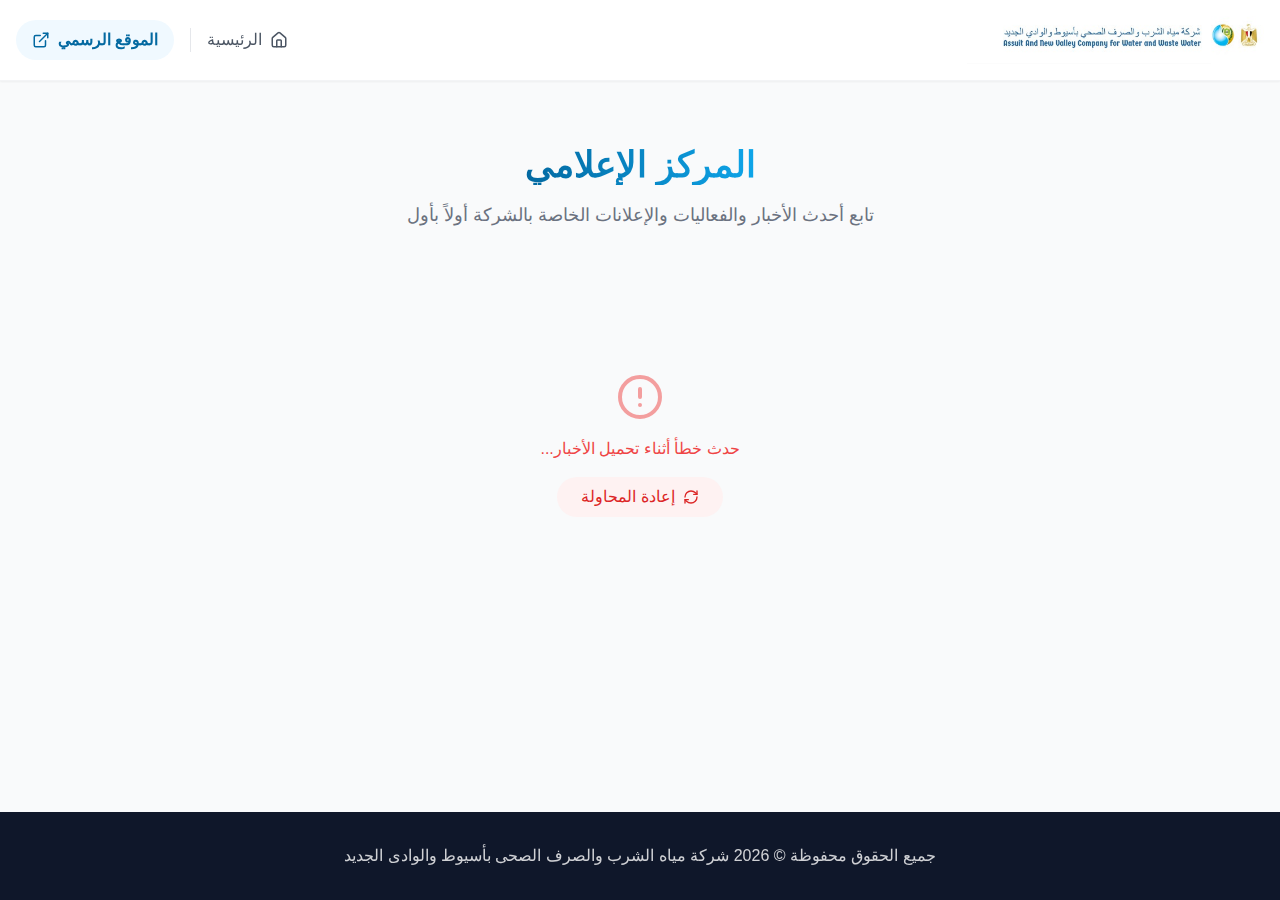
<file: index.html>
<!DOCTYPE html><!--kmm6Q4XlqlD0olD7gLVnf--><html lang="ar" dir="rtl"><head><meta charSet="utf-8"/><meta name="viewport" content="width=device-width, initial-scale=1"/><link rel="preload" href="/_next/static/media/logo.79b9d45f.png" as="image"/><link rel="stylesheet" href="/_next/static/chunks/17a4105b8e86d400.css" data-precedence="next"/><link rel="preload" as="script" fetchPriority="low" href="/_next/static/chunks/cbd55ab9639e1e66.js"/><script src="/_next/static/chunks/aa0a7c5c022cbeb9.js" async=""></script><script src="/_next/static/chunks/cc759f7c2413b7ff.js" async=""></script><script src="/_next/static/chunks/24de5c848020e663.js" async=""></script><script src="/_next/static/chunks/turbopack-ccbaec5a47a81854.js" async=""></script><script src="/_next/static/chunks/796e69ae18b2784c.js" async=""></script><script src="/_next/static/chunks/ff1a16fafef87110.js" async=""></script><script src="/_next/static/chunks/7340adf74ff47ec0.js" async=""></script><script src="/_next/static/chunks/4729d7a1504c860c.js" async=""></script><script src="/_next/static/chunks/f62d95f0008e31f1.js" async=""></script><link rel="preload" href="https://fonts.googleapis.com/css2?family=Cairo:wght@400;600;700&amp;display=swap" as="style"/><link rel="preconnect" href="https://fonts.googleapis.com"/><link rel="preconnect" href="https://fonts.gstatic.com" crossorigin="anonymous"/><title>آخر الأخبار | شركة مياه الشرب والصرف الصحى بأسيوط</title><meta name="description" content="تابع آخر أخبار وفعاليات شركة مياه الشرب والصرف الصحى بأسيوط والوادى الجديد"/><meta property="og:title" content="شركة مياه الشرب والصرف الصحى بأسيوط"/><meta property="og:description" content="تابع آخر أخبار وفعاليات شركة مياه الشرب والصرف الصحى بأسيوط والوادى الجديد"/><meta property="og:site_name" content="شركة مياه الشرب والصرف الصحى بأسيوط"/><meta property="og:locale" content="ar_EG"/><meta property="og:image" content="https://ascww.org/logo.png"/><meta property="og:type" content="website"/><meta name="twitter:card" content="summary_large_image"/><meta name="twitter:title" content="شركة مياه الشرب والصرف الصحى بأسيوط"/><meta name="twitter:description" content="تابع آخر أخبار وفعاليات شركة مياه الشرب والصرف الصحى بأسيوط والوادى الجديد"/><meta name="twitter:image" content="https://ascww.org/logo.png"/><link rel="icon" href="/icon.png?icon.8bc1d1bd.png" sizes="256x210" type="image/png"/><link href="https://fonts.googleapis.com/css2?family=Cairo:wght@400;600;700&amp;display=swap" rel="stylesheet"/><script src="/_next/static/chunks/a6dad97d9634a72d.js" noModule=""></script></head><body><div hidden=""><!--$--><!--/$--></div><div class="flex flex-col min-h-screen bg-gray-50 text-gray-900 font-sans"><header class="bg-white/90 backdrop-blur-md shadow-sm sticky top-0 z-50 border-b border-gray-100"><div class="container mx-auto px-4 h-20 flex items-center justify-between"><a class="flex items-center gap-3 group" href="/"><img src="/_next/static/media/logo.79b9d45f.png" alt="شركة مياه الشرب والصرف الصحى بأسيوط" class="h-12 w-auto object-contain transition-transform group-hover:scale-105"/></a><div class="flex items-center gap-4"><a class="hidden md:flex items-center gap-2 text-gray-600 hover:text-primary-600 font-medium transition-colors" href="/"><svg xmlns="http://www.w3.org/2000/svg" width="18" height="18" viewBox="0 0 24 24" fill="none" stroke="currentColor" stroke-width="2" stroke-linecap="round" stroke-linejoin="round" class="lucide lucide-house" aria-hidden="true"><path d="M15 21v-8a1 1 0 0 0-1-1h-4a1 1 0 0 0-1 1v8"></path><path d="M3 10a2 2 0 0 1 .709-1.528l7-6a2 2 0 0 1 2.582 0l7 6A2 2 0 0 1 21 10v9a2 2 0 0 1-2 2H5a2 2 0 0 1-2-2z"></path></svg><span>الرئيسية</span></a><div class="h-6 w-px bg-gray-200 hidden md:block"></div><a href="https://ascww.org/" target="_blank" rel="noopener noreferrer" class="flex items-center gap-2 text-primary-700 hover:text-primary-800 font-bold transition-colors bg-primary-50 px-4 py-2 rounded-full hover:bg-primary-100"><span>الموقع الرسمي</span><svg xmlns="http://www.w3.org/2000/svg" width="18" height="18" viewBox="0 0 24 24" fill="none" stroke="currentColor" stroke-width="2" stroke-linecap="round" stroke-linejoin="round" class="lucide lucide-external-link" aria-hidden="true"><path d="M15 3h6v6"></path><path d="M10 14 21 3"></path><path d="M18 13v6a2 2 0 0 1-2 2H5a2 2 0 0 1-2-2V8a2 2 0 0 1 2-2h6"></path></svg></a></div></div></header><main class="flex-grow container mx-auto px-4 py-8"><div class="space-y-8"><div class="flex flex-col items-center justify-center text-center space-y-4 py-8"><h1 class="text-4xl font-bold text-gray-900 bg-clip-text text-transparent bg-gradient-to-r from-primary-700 to-primary-500">المركز الإعلامي</h1><p class="text-gray-500 max-w-2xl text-lg">تابع أحدث الأخبار والفعاليات والإعلانات الخاصة بالشركة أولاً بأول</p></div><div class="max-w-7xl mx-auto"><div class="grid grid-cols-1 md:grid-cols-2 lg:grid-cols-3 gap-8"></div></div></div><!--$--><!--/$--></main><footer class="bg-slate-900 text-white py-8 mt-auto"><div class="container mx-auto px-4 text-center"><p class="opacity-80">جميع الحقوق محفوظة © <!-- -->2026<!-- --> شركة مياه الشرب والصرف الصحى بأسيوط والوادى الجديد</p></div></footer></div><script src="/_next/static/chunks/cbd55ab9639e1e66.js" id="_R_" async=""></script><script>(self.__next_f=self.__next_f||[]).push([0])</script><script>self.__next_f.push([1,"1:\"$Sreact.fragment\"\n2:I[22016,[\"/_next/static/chunks/796e69ae18b2784c.js\"],\"\"]\n3:I[39756,[\"/_next/static/chunks/ff1a16fafef87110.js\",\"/_next/static/chunks/7340adf74ff47ec0.js\"],\"default\"]\n4:I[37457,[\"/_next/static/chunks/ff1a16fafef87110.js\",\"/_next/static/chunks/7340adf74ff47ec0.js\"],\"default\"]\n8:I[68027,[],\"default\"]\n:HL[\"/_next/static/chunks/17a4105b8e86d400.css\",\"style\"]\n:HL[\"https://fonts.googleapis.com/css2?family=Cairo:wght@400;600;700\u0026display=swap\",\"style\"]\n:HL[\"/_next/static/media/logo.79b9d45f.png\",\"image\"]\n"])</script><script>self.__next_f.push([1,"0:{\"P\":null,\"b\":\"kmm6Q4XlqlD0olD7gLVnf\",\"c\":[\"\",\"\"],\"q\":\"\",\"i\":false,\"f\":[[[\"\",{\"children\":[\"__PAGE__\",{}]},\"$undefined\",\"$undefined\",true],[[\"$\",\"$1\",\"c\",{\"children\":[[[\"$\",\"link\",\"0\",{\"rel\":\"stylesheet\",\"href\":\"/_next/static/chunks/17a4105b8e86d400.css\",\"precedence\":\"next\",\"crossOrigin\":\"$undefined\",\"nonce\":\"$undefined\"}],[\"$\",\"script\",\"script-0\",{\"src\":\"/_next/static/chunks/796e69ae18b2784c.js\",\"async\":true,\"nonce\":\"$undefined\"}]],[\"$\",\"html\",null,{\"lang\":\"ar\",\"dir\":\"rtl\",\"children\":[[\"$\",\"head\",null,{\"children\":[[\"$\",\"link\",null,{\"rel\":\"preconnect\",\"href\":\"https://fonts.googleapis.com\"}],[\"$\",\"link\",null,{\"rel\":\"preconnect\",\"href\":\"https://fonts.gstatic.com\",\"crossOrigin\":\"anonymous\"}],[\"$\",\"link\",null,{\"href\":\"https://fonts.googleapis.com/css2?family=Cairo:wght@400;600;700\u0026display=swap\",\"rel\":\"stylesheet\"}]]}],[\"$\",\"body\",null,{\"children\":[\"$\",\"div\",null,{\"className\":\"flex flex-col min-h-screen bg-gray-50 text-gray-900 font-sans\",\"children\":[[\"$\",\"header\",null,{\"className\":\"bg-white/90 backdrop-blur-md shadow-sm sticky top-0 z-50 border-b border-gray-100\",\"children\":[\"$\",\"div\",null,{\"className\":\"container mx-auto px-4 h-20 flex items-center justify-between\",\"children\":[[\"$\",\"$L2\",null,{\"href\":\"/\",\"className\":\"flex items-center gap-3 group\",\"children\":[\"$\",\"img\",null,{\"src\":\"/_next/static/media/logo.79b9d45f.png\",\"alt\":\"شركة مياه الشرب والصرف الصحى بأسيوط\",\"className\":\"h-12 w-auto object-contain transition-transform group-hover:scale-105\"}]}],[\"$\",\"div\",null,{\"className\":\"flex items-center gap-4\",\"children\":[[\"$\",\"$L2\",null,{\"href\":\"/\",\"className\":\"hidden md:flex items-center gap-2 text-gray-600 hover:text-primary-600 font-medium transition-colors\",\"children\":[[\"$\",\"svg\",null,{\"ref\":\"$undefined\",\"xmlns\":\"http://www.w3.org/2000/svg\",\"width\":18,\"height\":18,\"viewBox\":\"0 0 24 24\",\"fill\":\"none\",\"stroke\":\"currentColor\",\"strokeWidth\":2,\"strokeLinecap\":\"round\",\"strokeLinejoin\":\"round\",\"className\":\"lucide lucide-house\",\"aria-hidden\":\"true\",\"children\":[[\"$\",\"path\",\"5wwlr5\",{\"d\":\"M15 21v-8a1 1 0 0 0-1-1h-4a1 1 0 0 0-1 1v8\"}],[\"$\",\"path\",\"r6nss1\",{\"d\":\"M3 10a2 2 0 0 1 .709-1.528l7-6a2 2 0 0 1 2.582 0l7 6A2 2 0 0 1 21 10v9a2 2 0 0 1-2 2H5a2 2 0 0 1-2-2z\"}],\"$undefined\"]}],[\"$\",\"span\",null,{\"children\":\"الرئيسية\"}]]}],[\"$\",\"div\",null,{\"className\":\"h-6 w-px bg-gray-200 hidden md:block\"}],[\"$\",\"a\",null,{\"href\":\"https://ascww.org/\",\"target\":\"_blank\",\"rel\":\"noopener noreferrer\",\"className\":\"flex items-center gap-2 text-primary-700 hover:text-primary-800 font-bold transition-colors bg-primary-50 px-4 py-2 rounded-full hover:bg-primary-100\",\"children\":[[\"$\",\"span\",null,{\"children\":\"الموقع الرسمي\"}],[\"$\",\"svg\",null,{\"ref\":\"$undefined\",\"xmlns\":\"http://www.w3.org/2000/svg\",\"width\":18,\"height\":18,\"viewBox\":\"0 0 24 24\",\"fill\":\"none\",\"stroke\":\"currentColor\",\"strokeWidth\":2,\"strokeLinecap\":\"round\",\"strokeLinejoin\":\"round\",\"className\":\"lucide lucide-external-link\",\"aria-hidden\":\"true\",\"children\":[[\"$\",\"path\",\"1q9fwt\",{\"d\":\"M15 3h6v6\"}],[\"$\",\"path\",\"gplh6r\",{\"d\":\"M10 14 21 3\"}],[\"$\",\"path\",\"a6xqqp\",{\"d\":\"M18 13v6a2 2 0 0 1-2 2H5a2 2 0 0 1-2-2V8a2 2 0 0 1 2-2h6\"}],\"$undefined\"]}]]}]]}]]}]}],[\"$\",\"main\",null,{\"className\":\"flex-grow container mx-auto px-4 py-8\",\"children\":[\"$\",\"$L3\",null,{\"parallelRouterKey\":\"children\",\"error\":\"$undefined\",\"errorStyles\":\"$undefined\",\"errorScripts\":\"$undefined\",\"template\":[\"$\",\"$L4\",null,{}],\"templateStyles\":\"$undefined\",\"templateScripts\":\"$undefined\",\"notFound\":[[[\"$\",\"title\",null,{\"children\":\"404: This page could not be found.\"}],[\"$\",\"div\",null,{\"style\":{\"fontFamily\":\"system-ui,\\\"Segoe UI\\\",Roboto,Helvetica,Arial,sans-serif,\\\"Apple Color Emoji\\\",\\\"Segoe UI Emoji\\\"\",\"height\":\"100vh\",\"textAlign\":\"center\",\"display\":\"flex\",\"flexDirection\":\"column\",\"alignItems\":\"center\",\"justifyContent\":\"center\"},\"children\":[\"$\",\"div\",null,{\"children\":[[\"$\",\"style\",null,{\"dangerouslySetInnerHTML\":{\"__html\":\"body{color:#000;background:#fff;margin:0}.next-error-h1{border-right:1px solid rgba(0,0,0,.3)}@media (prefers-color-scheme:dark){body{color:#fff;background:#000}.next-error-h1{border-right:1px solid rgba(255,255,255,.3)}}\"}}],[\"$\",\"h1\",null,{\"className\":\"next-error-h1\",\"style\":{\"display\":\"inline-block\",\"margin\":\"0 20px 0 0\",\"padding\":\"0 23px 0 0\",\"fontSize\":24,\"fontWeight\":500,\"verticalAlign\":\"top\",\"lineHeight\":\"49px\"},\"children\":404}],[\"$\",\"div\",null,{\"style\":{\"display\":\"inline-block\"},\"children\":[\"$\",\"h2\",null,{\"style\":{\"fontSize\":14,\"fontWeight\":400,\"lineHeight\":\"49px\",\"margin\":0},\"children\":\"This page could not be found.\"}]}]]}]}]],[]],\"forbidden\":\"$undefined\",\"unauthorized\":\"$undefined\"}]}],\"$L5\"]}]}]]}]]}],{\"children\":[\"$L6\",{},null,false,false]},null,false,false],\"$L7\",false]],\"m\":\"$undefined\",\"G\":[\"$8\",[]],\"S\":true}\n"])</script><script>self.__next_f.push([1,"9:I[22927,[\"/_next/static/chunks/796e69ae18b2784c.js\",\"/_next/static/chunks/4729d7a1504c860c.js\",\"/_next/static/chunks/f62d95f0008e31f1.js\"],\"NewsList\"]\na:I[97367,[\"/_next/static/chunks/ff1a16fafef87110.js\",\"/_next/static/chunks/7340adf74ff47ec0.js\"],\"OutletBoundary\"]\nb:\"$Sreact.suspense\"\nd:I[97367,[\"/_next/static/chunks/ff1a16fafef87110.js\",\"/_next/static/chunks/7340adf74ff47ec0.js\"],\"ViewportBoundary\"]\nf:I[97367,[\"/_next/static/chunks/ff1a16fafef87110.js\",\"/_next/static/chunks/7340adf74ff47ec0.js\"],\"MetadataBoundary\"]\n5:[\"$\",\"footer\",null,{\"className\":\"bg-slate-900 text-white py-8 mt-auto\",\"children\":[\"$\",\"div\",null,{\"className\":\"container mx-auto px-4 text-center\",\"children\":[\"$\",\"p\",null,{\"className\":\"opacity-80\",\"children\":[\"جميع الحقوق محفوظة © \",2026,\" شركة مياه الشرب والصرف الصحى بأسيوط والوادى الجديد\"]}]}]}]\n6:[\"$\",\"$1\",\"c\",{\"children\":[[\"$\",\"div\",null,{\"className\":\"space-y-8\",\"children\":[[\"$\",\"div\",null,{\"className\":\"flex flex-col items-center justify-center text-center space-y-4 py-8\",\"children\":[[\"$\",\"h1\",null,{\"className\":\"text-4xl font-bold text-gray-900 bg-clip-text text-transparent bg-gradient-to-r from-primary-700 to-primary-500\",\"children\":\"المركز الإعلامي\"}],[\"$\",\"p\",null,{\"className\":\"text-gray-500 max-w-2xl text-lg\",\"children\":\"تابع أحدث الأخبار والفعاليات والإعلانات الخاصة بالشركة أولاً بأول\"}]]}],[\"$\",\"$L9\",null,{}]]}],[[\"$\",\"script\",\"script-0\",{\"src\":\"/_next/static/chunks/4729d7a1504c860c.js\",\"async\":true,\"nonce\":\"$undefined\"}],[\"$\",\"script\",\"script-1\",{\"src\":\"/_next/static/chunks/f62d95f0008e31f1.js\",\"async\":true,\"nonce\":\"$undefined\"}]],[\"$\",\"$La\",null,{\"children\":[\"$\",\"$b\",null,{\"name\":\"Next.MetadataOutlet\",\"children\":\"$@c\"}]}]]}]\n7:[\"$\",\"$1\",\"h\",{\"children\":[null,[\"$\",\"$Ld\",null,{\"children\":\"$Le\"}],[\"$\",\"div\",null,{\"hidden\":true,\"children\":[\"$\",\"$Lf\",null,{\"children\":[\"$\",\"$b\",null,{\"name\":\"Next.Metadata\",\"children\":\"$L10\"}]}]}],null]}]\n"])</script><script>self.__next_f.push([1,"e:[[\"$\",\"meta\",\"0\",{\"charSet\":\"utf-8\"}],[\"$\",\"meta\",\"1\",{\"name\":\"viewport\",\"content\":\"width=device-width, initial-scale=1\"}]]\n"])</script><script>self.__next_f.push([1,"11:I[27201,[\"/_next/static/chunks/ff1a16fafef87110.js\",\"/_next/static/chunks/7340adf74ff47ec0.js\"],\"IconMark\"]\nc:null\n10:[[\"$\",\"title\",\"0\",{\"children\":\"آخر الأخبار | شركة مياه الشرب والصرف الصحى بأسيوط\"}],[\"$\",\"meta\",\"1\",{\"name\":\"description\",\"content\":\"تابع آخر أخبار وفعاليات شركة مياه الشرب والصرف الصحى بأسيوط والوادى الجديد\"}],[\"$\",\"meta\",\"2\",{\"property\":\"og:title\",\"content\":\"شركة مياه الشرب والصرف الصحى بأسيوط\"}],[\"$\",\"meta\",\"3\",{\"property\":\"og:description\",\"content\":\"تابع آخر أخبار وفعاليات شركة مياه الشرب والصرف الصحى بأسيوط والوادى الجديد\"}],[\"$\",\"meta\",\"4\",{\"property\":\"og:site_name\",\"content\":\"شركة مياه الشرب والصرف الصحى بأسيوط\"}],[\"$\",\"meta\",\"5\",{\"property\":\"og:locale\",\"content\":\"ar_EG\"}],[\"$\",\"meta\",\"6\",{\"property\":\"og:image\",\"content\":\"https://ascww.org/logo.png\"}],[\"$\",\"meta\",\"7\",{\"property\":\"og:type\",\"content\":\"website\"}],[\"$\",\"meta\",\"8\",{\"name\":\"twitter:card\",\"content\":\"summary_large_image\"}],[\"$\",\"meta\",\"9\",{\"name\":\"twitter:title\",\"content\":\"شركة مياه الشرب والصرف الصحى بأسيوط\"}],[\"$\",\"meta\",\"10\",{\"name\":\"twitter:description\",\"content\":\"تابع آخر أخبار وفعاليات شركة مياه الشرب والصرف الصحى بأسيوط والوادى الجديد\"}],[\"$\",\"meta\",\"11\",{\"name\":\"twitter:image\",\"content\":\"https://ascww.org/logo.png\"}],[\"$\",\"link\",\"12\",{\"rel\":\"icon\",\"href\":\"/icon.png?icon.8bc1d1bd.png\",\"sizes\":\"256x210\",\"type\":\"image/png\"}],[\"$\",\"$L11\",\"13\",{}]]\n"])</script></body></html>
</file>
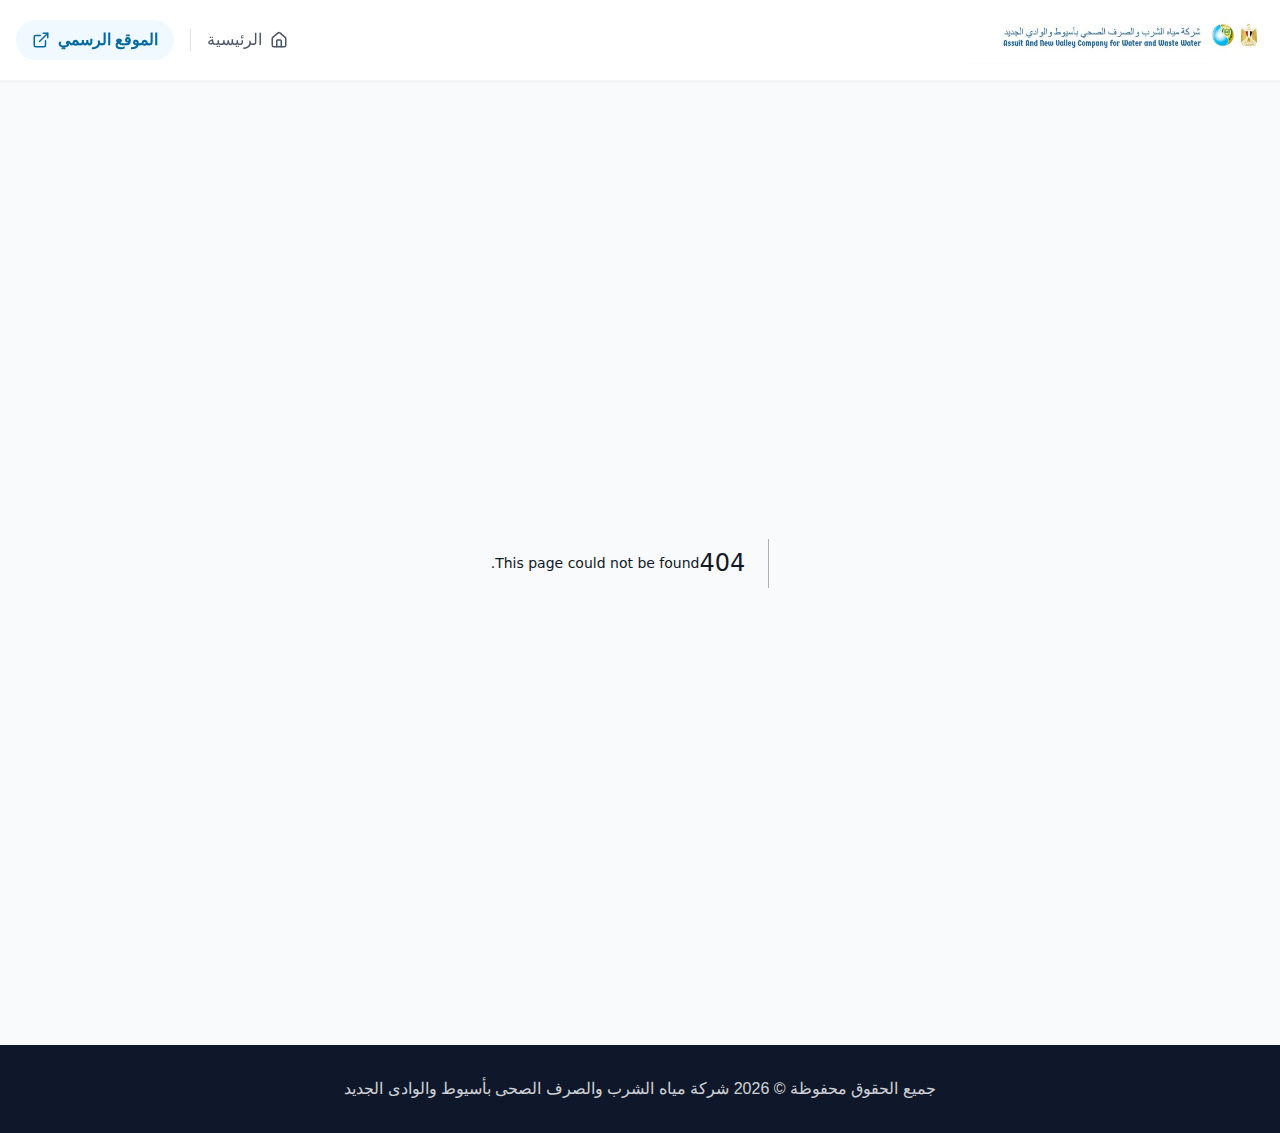
<file: 404/index.html>
<!DOCTYPE html><!--kmm6Q4XlqlD0olD7gLVnf--><html lang="ar" dir="rtl"><head><meta charSet="utf-8"/><meta name="viewport" content="width=device-width, initial-scale=1"/><link rel="preload" href="/_next/static/media/logo.79b9d45f.png" as="image"/><link rel="stylesheet" href="/_next/static/chunks/17a4105b8e86d400.css" data-precedence="next"/><link rel="preload" as="script" fetchPriority="low" href="/_next/static/chunks/cbd55ab9639e1e66.js"/><script src="/_next/static/chunks/aa0a7c5c022cbeb9.js" async=""></script><script src="/_next/static/chunks/cc759f7c2413b7ff.js" async=""></script><script src="/_next/static/chunks/24de5c848020e663.js" async=""></script><script src="/_next/static/chunks/turbopack-ccbaec5a47a81854.js" async=""></script><script src="/_next/static/chunks/796e69ae18b2784c.js" async=""></script><script src="/_next/static/chunks/ff1a16fafef87110.js" async=""></script><script src="/_next/static/chunks/7340adf74ff47ec0.js" async=""></script><link rel="preload" href="https://fonts.googleapis.com/css2?family=Cairo:wght@400;600;700&amp;display=swap" as="style"/><link rel="preconnect" href="https://fonts.googleapis.com"/><link rel="preconnect" href="https://fonts.gstatic.com" crossorigin="anonymous"/><title>404: This page could not be found.</title><meta name="robots" content="noindex"/><title>شركة مياه الشرب والصرف الصحى بأسيوط</title><meta name="description" content="تابع آخر أخبار وفعاليات شركة مياه الشرب والصرف الصحى بأسيوط والوادى الجديد"/><meta property="og:title" content="شركة مياه الشرب والصرف الصحى بأسيوط"/><meta property="og:description" content="تابع آخر أخبار وفعاليات شركة مياه الشرب والصرف الصحى بأسيوط والوادى الجديد"/><meta property="og:site_name" content="شركة مياه الشرب والصرف الصحى بأسيوط"/><meta property="og:locale" content="ar_EG"/><meta property="og:image" content="https://ascww.org/logo.png"/><meta property="og:type" content="website"/><meta name="twitter:card" content="summary_large_image"/><meta name="twitter:title" content="شركة مياه الشرب والصرف الصحى بأسيوط"/><meta name="twitter:description" content="تابع آخر أخبار وفعاليات شركة مياه الشرب والصرف الصحى بأسيوط والوادى الجديد"/><meta name="twitter:image" content="https://ascww.org/logo.png"/><link rel="icon" href="/icon.png?icon.8bc1d1bd.png" sizes="256x210" type="image/png"/><link href="https://fonts.googleapis.com/css2?family=Cairo:wght@400;600;700&amp;display=swap" rel="stylesheet"/><script src="/_next/static/chunks/a6dad97d9634a72d.js" noModule=""></script></head><body><div hidden=""><!--$--><!--/$--></div><div class="flex flex-col min-h-screen bg-gray-50 text-gray-900 font-sans"><header class="bg-white/90 backdrop-blur-md shadow-sm sticky top-0 z-50 border-b border-gray-100"><div class="container mx-auto px-4 h-20 flex items-center justify-between"><a class="flex items-center gap-3 group" href="/"><img src="/_next/static/media/logo.79b9d45f.png" alt="شركة مياه الشرب والصرف الصحى بأسيوط" class="h-12 w-auto object-contain transition-transform group-hover:scale-105"/></a><div class="flex items-center gap-4"><a class="hidden md:flex items-center gap-2 text-gray-600 hover:text-primary-600 font-medium transition-colors" href="/"><svg xmlns="http://www.w3.org/2000/svg" width="18" height="18" viewBox="0 0 24 24" fill="none" stroke="currentColor" stroke-width="2" stroke-linecap="round" stroke-linejoin="round" class="lucide lucide-house" aria-hidden="true"><path d="M15 21v-8a1 1 0 0 0-1-1h-4a1 1 0 0 0-1 1v8"></path><path d="M3 10a2 2 0 0 1 .709-1.528l7-6a2 2 0 0 1 2.582 0l7 6A2 2 0 0 1 21 10v9a2 2 0 0 1-2 2H5a2 2 0 0 1-2-2z"></path></svg><span>الرئيسية</span></a><div class="h-6 w-px bg-gray-200 hidden md:block"></div><a href="https://ascww.org/" target="_blank" rel="noopener noreferrer" class="flex items-center gap-2 text-primary-700 hover:text-primary-800 font-bold transition-colors bg-primary-50 px-4 py-2 rounded-full hover:bg-primary-100"><span>الموقع الرسمي</span><svg xmlns="http://www.w3.org/2000/svg" width="18" height="18" viewBox="0 0 24 24" fill="none" stroke="currentColor" stroke-width="2" stroke-linecap="round" stroke-linejoin="round" class="lucide lucide-external-link" aria-hidden="true"><path d="M15 3h6v6"></path><path d="M10 14 21 3"></path><path d="M18 13v6a2 2 0 0 1-2 2H5a2 2 0 0 1-2-2V8a2 2 0 0 1 2-2h6"></path></svg></a></div></div></header><main class="flex-grow container mx-auto px-4 py-8"><div style="font-family:system-ui,&quot;Segoe UI&quot;,Roboto,Helvetica,Arial,sans-serif,&quot;Apple Color Emoji&quot;,&quot;Segoe UI Emoji&quot;;height:100vh;text-align:center;display:flex;flex-direction:column;align-items:center;justify-content:center"><div><style>body{color:#000;background:#fff;margin:0}.next-error-h1{border-right:1px solid rgba(0,0,0,.3)}@media (prefers-color-scheme:dark){body{color:#fff;background:#000}.next-error-h1{border-right:1px solid rgba(255,255,255,.3)}}</style><h1 class="next-error-h1" style="display:inline-block;margin:0 20px 0 0;padding:0 23px 0 0;font-size:24px;font-weight:500;vertical-align:top;line-height:49px">404</h1><div style="display:inline-block"><h2 style="font-size:14px;font-weight:400;line-height:49px;margin:0">This page could not be found.</h2></div></div></div><!--$--><!--/$--></main><footer class="bg-slate-900 text-white py-8 mt-auto"><div class="container mx-auto px-4 text-center"><p class="opacity-80">جميع الحقوق محفوظة © <!-- -->2026<!-- --> شركة مياه الشرب والصرف الصحى بأسيوط والوادى الجديد</p></div></footer></div><script src="/_next/static/chunks/cbd55ab9639e1e66.js" id="_R_" async=""></script><script>(self.__next_f=self.__next_f||[]).push([0])</script><script>self.__next_f.push([1,"1:\"$Sreact.fragment\"\n2:I[22016,[\"/_next/static/chunks/796e69ae18b2784c.js\"],\"\"]\n3:I[39756,[\"/_next/static/chunks/ff1a16fafef87110.js\",\"/_next/static/chunks/7340adf74ff47ec0.js\"],\"default\"]\n4:I[37457,[\"/_next/static/chunks/ff1a16fafef87110.js\",\"/_next/static/chunks/7340adf74ff47ec0.js\"],\"default\"]\n9:I[68027,[\"/_next/static/chunks/ff1a16fafef87110.js\",\"/_next/static/chunks/7340adf74ff47ec0.js\"],\"default\"]\n:HL[\"/_next/static/chunks/17a4105b8e86d400.css\",\"style\"]\n:HL[\"https://fonts.googleapis.com/css2?family=Cairo:wght@400;600;700\u0026display=swap\",\"style\"]\n:HL[\"/_next/static/media/logo.79b9d45f.png\",\"image\"]\n"])</script><script>self.__next_f.push([1,"0:{\"P\":null,\"b\":\"kmm6Q4XlqlD0olD7gLVnf\",\"c\":[\"\",\"_not-found\",\"\"],\"q\":\"\",\"i\":false,\"f\":[[[\"\",{\"children\":[\"/_not-found\",{\"children\":[\"__PAGE__\",{}]}]},\"$undefined\",\"$undefined\",true],[[\"$\",\"$1\",\"c\",{\"children\":[[[\"$\",\"link\",\"0\",{\"rel\":\"stylesheet\",\"href\":\"/_next/static/chunks/17a4105b8e86d400.css\",\"precedence\":\"next\",\"crossOrigin\":\"$undefined\",\"nonce\":\"$undefined\"}],[\"$\",\"script\",\"script-0\",{\"src\":\"/_next/static/chunks/796e69ae18b2784c.js\",\"async\":true,\"nonce\":\"$undefined\"}]],[\"$\",\"html\",null,{\"lang\":\"ar\",\"dir\":\"rtl\",\"children\":[[\"$\",\"head\",null,{\"children\":[[\"$\",\"link\",null,{\"rel\":\"preconnect\",\"href\":\"https://fonts.googleapis.com\"}],[\"$\",\"link\",null,{\"rel\":\"preconnect\",\"href\":\"https://fonts.gstatic.com\",\"crossOrigin\":\"anonymous\"}],[\"$\",\"link\",null,{\"href\":\"https://fonts.googleapis.com/css2?family=Cairo:wght@400;600;700\u0026display=swap\",\"rel\":\"stylesheet\"}]]}],[\"$\",\"body\",null,{\"children\":[\"$\",\"div\",null,{\"className\":\"flex flex-col min-h-screen bg-gray-50 text-gray-900 font-sans\",\"children\":[[\"$\",\"header\",null,{\"className\":\"bg-white/90 backdrop-blur-md shadow-sm sticky top-0 z-50 border-b border-gray-100\",\"children\":[\"$\",\"div\",null,{\"className\":\"container mx-auto px-4 h-20 flex items-center justify-between\",\"children\":[[\"$\",\"$L2\",null,{\"href\":\"/\",\"className\":\"flex items-center gap-3 group\",\"children\":[\"$\",\"img\",null,{\"src\":\"/_next/static/media/logo.79b9d45f.png\",\"alt\":\"شركة مياه الشرب والصرف الصحى بأسيوط\",\"className\":\"h-12 w-auto object-contain transition-transform group-hover:scale-105\"}]}],[\"$\",\"div\",null,{\"className\":\"flex items-center gap-4\",\"children\":[[\"$\",\"$L2\",null,{\"href\":\"/\",\"className\":\"hidden md:flex items-center gap-2 text-gray-600 hover:text-primary-600 font-medium transition-colors\",\"children\":[[\"$\",\"svg\",null,{\"ref\":\"$undefined\",\"xmlns\":\"http://www.w3.org/2000/svg\",\"width\":18,\"height\":18,\"viewBox\":\"0 0 24 24\",\"fill\":\"none\",\"stroke\":\"currentColor\",\"strokeWidth\":2,\"strokeLinecap\":\"round\",\"strokeLinejoin\":\"round\",\"className\":\"lucide lucide-house\",\"aria-hidden\":\"true\",\"children\":[[\"$\",\"path\",\"5wwlr5\",{\"d\":\"M15 21v-8a1 1 0 0 0-1-1h-4a1 1 0 0 0-1 1v8\"}],[\"$\",\"path\",\"r6nss1\",{\"d\":\"M3 10a2 2 0 0 1 .709-1.528l7-6a2 2 0 0 1 2.582 0l7 6A2 2 0 0 1 21 10v9a2 2 0 0 1-2 2H5a2 2 0 0 1-2-2z\"}],\"$undefined\"]}],[\"$\",\"span\",null,{\"children\":\"الرئيسية\"}]]}],[\"$\",\"div\",null,{\"className\":\"h-6 w-px bg-gray-200 hidden md:block\"}],[\"$\",\"a\",null,{\"href\":\"https://ascww.org/\",\"target\":\"_blank\",\"rel\":\"noopener noreferrer\",\"className\":\"flex items-center gap-2 text-primary-700 hover:text-primary-800 font-bold transition-colors bg-primary-50 px-4 py-2 rounded-full hover:bg-primary-100\",\"children\":[[\"$\",\"span\",null,{\"children\":\"الموقع الرسمي\"}],[\"$\",\"svg\",null,{\"ref\":\"$undefined\",\"xmlns\":\"http://www.w3.org/2000/svg\",\"width\":18,\"height\":18,\"viewBox\":\"0 0 24 24\",\"fill\":\"none\",\"stroke\":\"currentColor\",\"strokeWidth\":2,\"strokeLinecap\":\"round\",\"strokeLinejoin\":\"round\",\"className\":\"lucide lucide-external-link\",\"aria-hidden\":\"true\",\"children\":[[\"$\",\"path\",\"1q9fwt\",{\"d\":\"M15 3h6v6\"}],[\"$\",\"path\",\"gplh6r\",{\"d\":\"M10 14 21 3\"}],[\"$\",\"path\",\"a6xqqp\",{\"d\":\"M18 13v6a2 2 0 0 1-2 2H5a2 2 0 0 1-2-2V8a2 2 0 0 1 2-2h6\"}],\"$undefined\"]}]]}]]}]]}]}],[\"$\",\"main\",null,{\"className\":\"flex-grow container mx-auto px-4 py-8\",\"children\":[\"$\",\"$L3\",null,{\"parallelRouterKey\":\"children\",\"error\":\"$undefined\",\"errorStyles\":\"$undefined\",\"errorScripts\":\"$undefined\",\"template\":[\"$\",\"$L4\",null,{}],\"templateStyles\":\"$undefined\",\"templateScripts\":\"$undefined\",\"notFound\":[[[\"$\",\"title\",null,{\"children\":\"404: This page could not be found.\"}],[\"$\",\"div\",null,{\"style\":{\"fontFamily\":\"system-ui,\\\"Segoe UI\\\",Roboto,Helvetica,Arial,sans-serif,\\\"Apple Color Emoji\\\",\\\"Segoe UI Emoji\\\"\",\"height\":\"100vh\",\"textAlign\":\"center\",\"display\":\"flex\",\"flexDirection\":\"column\",\"alignItems\":\"center\",\"justifyContent\":\"center\"},\"children\":[\"$\",\"div\",null,{\"children\":[[\"$\",\"style\",null,{\"dangerouslySetInnerHTML\":{\"__html\":\"body{color:#000;background:#fff;margin:0}.next-error-h1{border-right:1px solid rgba(0,0,0,.3)}@media (prefers-color-scheme:dark){body{color:#fff;background:#000}.next-error-h1{border-right:1px solid rgba(255,255,255,.3)}}\"}}],[\"$\",\"h1\",null,{\"className\":\"next-error-h1\",\"style\":{\"display\":\"inline-block\",\"margin\":\"0 20px 0 0\",\"padding\":\"0 23px 0 0\",\"fontSize\":24,\"fontWeight\":500,\"verticalAlign\":\"top\",\"lineHeight\":\"49px\"},\"children\":404}],[\"$\",\"div\",null,{\"style\":{\"display\":\"inline-block\"},\"children\":[\"$\",\"h2\",null,{\"style\":{\"fontSize\":14,\"fontWeight\":400,\"lineHeight\":\"49px\",\"margin\":0},\"children\":\"This page could not be found.\"}]}]]}]}]],[]],\"forbidden\":\"$undefined\",\"unauthorized\":\"$undefined\"}]}],\"$L5\"]}]}]]}]]}],{\"children\":[\"$L6\",{\"children\":[\"$L7\",{},null,false,false]},null,false,false]},null,false,false],\"$L8\",false]],\"m\":\"$undefined\",\"G\":[\"$9\",\"$undefined\"],\"S\":true}\n"])</script><script>self.__next_f.push([1,"a:I[97367,[\"/_next/static/chunks/ff1a16fafef87110.js\",\"/_next/static/chunks/7340adf74ff47ec0.js\"],\"OutletBoundary\"]\nb:\"$Sreact.suspense\"\nd:I[97367,[\"/_next/static/chunks/ff1a16fafef87110.js\",\"/_next/static/chunks/7340adf74ff47ec0.js\"],\"ViewportBoundary\"]\nf:I[97367,[\"/_next/static/chunks/ff1a16fafef87110.js\",\"/_next/static/chunks/7340adf74ff47ec0.js\"],\"MetadataBoundary\"]\n5:[\"$\",\"footer\",null,{\"className\":\"bg-slate-900 text-white py-8 mt-auto\",\"children\":[\"$\",\"div\",null,{\"className\":\"container mx-auto px-4 text-center\",\"children\":[\"$\",\"p\",null,{\"className\":\"opacity-80\",\"children\":[\"جميع الحقوق محفوظة © \",2026,\" شركة مياه الشرب والصرف الصحى بأسيوط والوادى الجديد\"]}]}]}]\n6:[\"$\",\"$1\",\"c\",{\"children\":[null,[\"$\",\"$L3\",null,{\"parallelRouterKey\":\"children\",\"error\":\"$undefined\",\"errorStyles\":\"$undefined\",\"errorScripts\":\"$undefined\",\"template\":[\"$\",\"$L4\",null,{}],\"templateStyles\":\"$undefined\",\"templateScripts\":\"$undefined\",\"notFound\":\"$undefined\",\"forbidden\":\"$undefined\",\"unauthorized\":\"$undefined\"}]]}]\n7:[\"$\",\"$1\",\"c\",{\"children\":[[[\"$\",\"title\",null,{\"children\":\"404: This page could not be found.\"}],[\"$\",\"div\",null,{\"style\":\"$0:f:0:1:0:props:children:1:props:children:1:props:children:props:children:1:props:children:props:notFound:0:1:props:style\",\"children\":[\"$\",\"div\",null,{\"children\":[[\"$\",\"style\",null,{\"dangerouslySetInnerHTML\":{\"__html\":\"body{color:#000;background:#fff;margin:0}.next-error-h1{border-right:1px solid rgba(0,0,0,.3)}@media (prefers-color-scheme:dark){body{color:#fff;background:#000}.next-error-h1{border-right:1px solid rgba(255,255,255,.3)}}\"}}],[\"$\",\"h1\",null,{\"className\":\"next-error-h1\",\"style\":\"$0:f:0:1:0:props:children:1:props:children:1:props:children:props:children:1:props:children:props:notFound:0:1:props:children:props:children:1:props:style\",\"children\":404}],[\"$\",\"div\",null,{\"style\":\"$0:f:0:1:0:props:children:1:props:children:1:props:children:props:children:1:props:children:props:notFound:0:1:props:children:props:children:2:props:style\",\"children\":[\"$\",\"h2\",null,{\"style\":\"$0:f:0:1:0:props:children:1:props:children:1:props:children:props:children:1:props:children:props:notFound:0:1:props:children:props:children:2:props:children:props:style\",\"children\":\"This page could not be found.\"}]}]]}]}]],null,[\"$\",\"$La\",null,{\"children\":[\"$\",\"$b\",null,{\"name\":\"Next.MetadataOutlet\",\"children\":\"$@c\"}]}]]}]\n8:[\"$\",\"$1\",\"h\",{\"children\":[[\"$\",\"meta\",null,{\"name\":\"robots\",\"content\":\"noindex\"}],[\"$\",\"$Ld\",null,{\"children\":\"$Le\"}],[\"$\",\"div\",null,{\"hidden\":true,\"children\":[\"$\",\"$Lf\",null,{\"children\":[\"$\",\"$b\",null,{\"name\":\"Next.Metadata\",\"children\":\"$L10\"}]}]}],null]}]\n"])</script><script>self.__next_f.push([1,"e:[[\"$\",\"meta\",\"0\",{\"charSet\":\"utf-8\"}],[\"$\",\"meta\",\"1\",{\"name\":\"viewport\",\"content\":\"width=device-width, initial-scale=1\"}]]\n"])</script><script>self.__next_f.push([1,"11:I[27201,[\"/_next/static/chunks/ff1a16fafef87110.js\",\"/_next/static/chunks/7340adf74ff47ec0.js\"],\"IconMark\"]\nc:null\n10:[[\"$\",\"title\",\"0\",{\"children\":\"شركة مياه الشرب والصرف الصحى بأسيوط\"}],[\"$\",\"meta\",\"1\",{\"name\":\"description\",\"content\":\"تابع آخر أخبار وفعاليات شركة مياه الشرب والصرف الصحى بأسيوط والوادى الجديد\"}],[\"$\",\"meta\",\"2\",{\"property\":\"og:title\",\"content\":\"شركة مياه الشرب والصرف الصحى بأسيوط\"}],[\"$\",\"meta\",\"3\",{\"property\":\"og:description\",\"content\":\"تابع آخر أخبار وفعاليات شركة مياه الشرب والصرف الصحى بأسيوط والوادى الجديد\"}],[\"$\",\"meta\",\"4\",{\"property\":\"og:site_name\",\"content\":\"شركة مياه الشرب والصرف الصحى بأسيوط\"}],[\"$\",\"meta\",\"5\",{\"property\":\"og:locale\",\"content\":\"ar_EG\"}],[\"$\",\"meta\",\"6\",{\"property\":\"og:image\",\"content\":\"https://ascww.org/logo.png\"}],[\"$\",\"meta\",\"7\",{\"property\":\"og:type\",\"content\":\"website\"}],[\"$\",\"meta\",\"8\",{\"name\":\"twitter:card\",\"content\":\"summary_large_image\"}],[\"$\",\"meta\",\"9\",{\"name\":\"twitter:title\",\"content\":\"شركة مياه الشرب والصرف الصحى بأسيوط\"}],[\"$\",\"meta\",\"10\",{\"name\":\"twitter:description\",\"content\":\"تابع آخر أخبار وفعاليات شركة مياه الشرب والصرف الصحى بأسيوط والوادى الجديد\"}],[\"$\",\"meta\",\"11\",{\"name\":\"twitter:image\",\"content\":\"https://ascww.org/logo.png\"}],[\"$\",\"link\",\"12\",{\"rel\":\"icon\",\"href\":\"/icon.png?icon.8bc1d1bd.png\",\"sizes\":\"256x210\",\"type\":\"image/png\"}],[\"$\",\"$L11\",\"13\",{}]]\n"])</script></body></html>
</file>
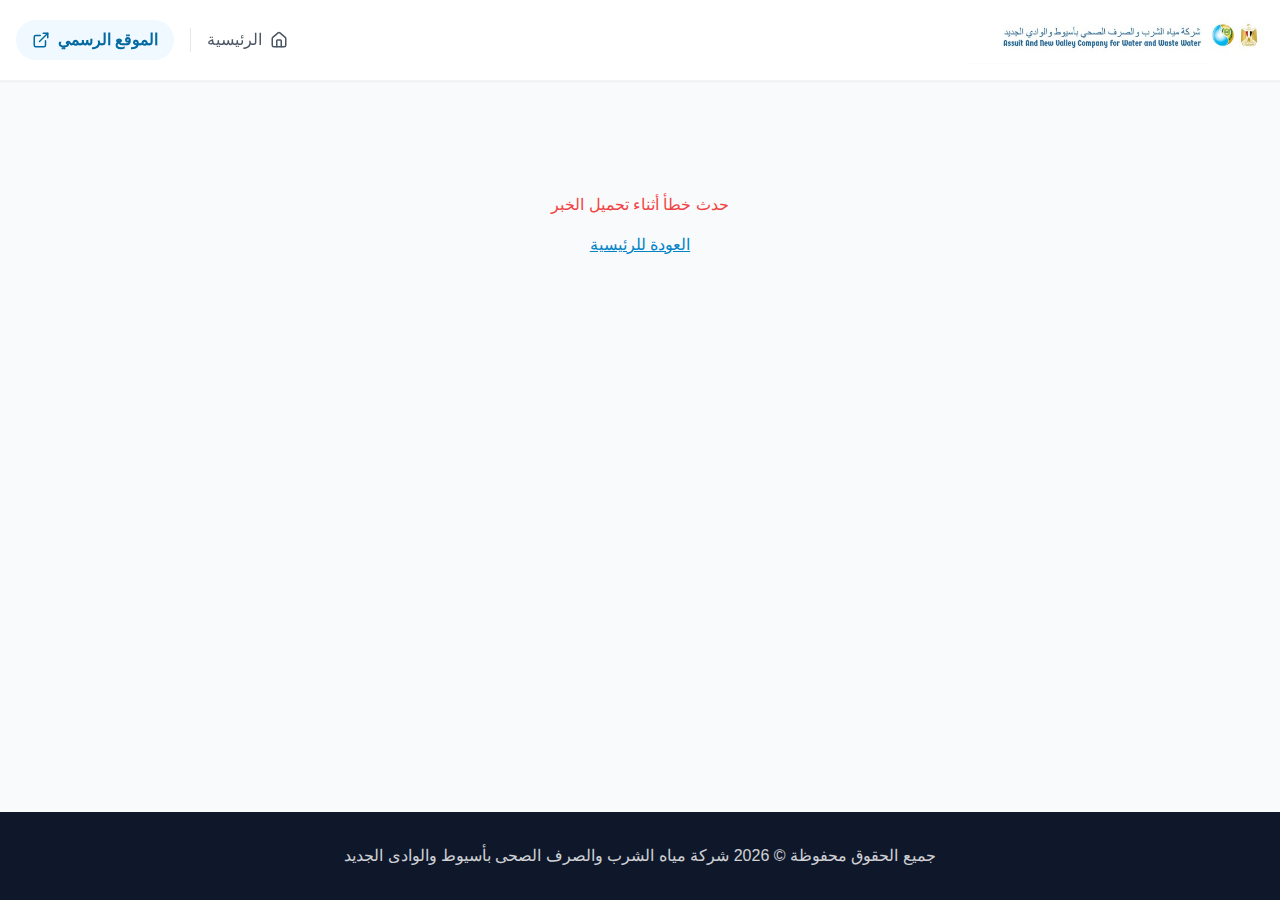
<file: news/1/index.html>
<!DOCTYPE html><!--kmm6Q4XlqlD0olD7gLVnf--><html lang="ar" dir="rtl"><head><meta charSet="utf-8"/><meta name="viewport" content="width=device-width, initial-scale=1"/><link rel="preload" href="/_next/static/media/logo.79b9d45f.png" as="image"/><link rel="stylesheet" href="/_next/static/chunks/17a4105b8e86d400.css" data-precedence="next"/><link rel="preload" as="script" fetchPriority="low" href="/_next/static/chunks/cbd55ab9639e1e66.js"/><script src="/_next/static/chunks/aa0a7c5c022cbeb9.js" async=""></script><script src="/_next/static/chunks/cc759f7c2413b7ff.js" async=""></script><script src="/_next/static/chunks/24de5c848020e663.js" async=""></script><script src="/_next/static/chunks/turbopack-ccbaec5a47a81854.js" async=""></script><script src="/_next/static/chunks/796e69ae18b2784c.js" async=""></script><script src="/_next/static/chunks/ff1a16fafef87110.js" async=""></script><script src="/_next/static/chunks/7340adf74ff47ec0.js" async=""></script><script src="/_next/static/chunks/0f1014241d04eb3f.js" async=""></script><script src="/_next/static/chunks/48082ea92e095d9d.js" async=""></script><script src="/_next/static/chunks/f1fec4a86f8e8dde.js" async=""></script><link rel="preload" href="https://fonts.googleapis.com/css2?family=Cairo:wght@400;600;700&amp;display=swap" as="style"/><link rel="preconnect" href="https://fonts.googleapis.com"/><link rel="preconnect" href="https://fonts.gstatic.com" crossorigin="anonymous"/><title>News Details</title><meta name="description" content="Read the latest news from Assiut Water Company"/><meta property="og:title" content="شركة مياه الشرب والصرف الصحى بأسيوط"/><meta property="og:description" content="تابع آخر أخبار وفعاليات شركة مياه الشرب والصرف الصحى بأسيوط والوادى الجديد"/><meta property="og:site_name" content="شركة مياه الشرب والصرف الصحى بأسيوط"/><meta property="og:locale" content="ar_EG"/><meta property="og:image" content="https://ascww.org/logo.png"/><meta property="og:type" content="website"/><meta name="twitter:card" content="summary_large_image"/><meta name="twitter:title" content="شركة مياه الشرب والصرف الصحى بأسيوط"/><meta name="twitter:description" content="تابع آخر أخبار وفعاليات شركة مياه الشرب والصرف الصحى بأسيوط والوادى الجديد"/><meta name="twitter:image" content="https://ascww.org/logo.png"/><link rel="icon" href="/icon.png?icon.8bc1d1bd.png" sizes="256x210" type="image/png"/><link href="https://fonts.googleapis.com/css2?family=Cairo:wght@400;600;700&amp;display=swap" rel="stylesheet"/><script src="/_next/static/chunks/a6dad97d9634a72d.js" noModule=""></script></head><body><div hidden=""><!--$--><!--/$--></div><div class="flex flex-col min-h-screen bg-gray-50 text-gray-900 font-sans"><header class="bg-white/90 backdrop-blur-md shadow-sm sticky top-0 z-50 border-b border-gray-100"><div class="container mx-auto px-4 h-20 flex items-center justify-between"><a class="flex items-center gap-3 group" href="/"><img src="/_next/static/media/logo.79b9d45f.png" alt="شركة مياه الشرب والصرف الصحى بأسيوط" class="h-12 w-auto object-contain transition-transform group-hover:scale-105"/></a><div class="flex items-center gap-4"><a class="hidden md:flex items-center gap-2 text-gray-600 hover:text-primary-600 font-medium transition-colors" href="/"><svg xmlns="http://www.w3.org/2000/svg" width="18" height="18" viewBox="0 0 24 24" fill="none" stroke="currentColor" stroke-width="2" stroke-linecap="round" stroke-linejoin="round" class="lucide lucide-house" aria-hidden="true"><path d="M15 21v-8a1 1 0 0 0-1-1h-4a1 1 0 0 0-1 1v8"></path><path d="M3 10a2 2 0 0 1 .709-1.528l7-6a2 2 0 0 1 2.582 0l7 6A2 2 0 0 1 21 10v9a2 2 0 0 1-2 2H5a2 2 0 0 1-2-2z"></path></svg><span>الرئيسية</span></a><div class="h-6 w-px bg-gray-200 hidden md:block"></div><a href="https://ascww.org/" target="_blank" rel="noopener noreferrer" class="flex items-center gap-2 text-primary-700 hover:text-primary-800 font-bold transition-colors bg-primary-50 px-4 py-2 rounded-full hover:bg-primary-100"><span>الموقع الرسمي</span><svg xmlns="http://www.w3.org/2000/svg" width="18" height="18" viewBox="0 0 24 24" fill="none" stroke="currentColor" stroke-width="2" stroke-linecap="round" stroke-linejoin="round" class="lucide lucide-external-link" aria-hidden="true"><path d="M15 3h6v6"></path><path d="M10 14 21 3"></path><path d="M18 13v6a2 2 0 0 1-2 2H5a2 2 0 0 1-2-2V8a2 2 0 0 1 2-2h6"></path></svg></a></div></div></header><main class="flex-grow container mx-auto px-4 py-8"><div class="flex justify-center items-center min-h-[50vh]"><svg xmlns="http://www.w3.org/2000/svg" width="40" height="40" viewBox="0 0 24 24" fill="none" stroke="currentColor" stroke-width="2" stroke-linecap="round" stroke-linejoin="round" class="lucide lucide-loader-circle animate-spin text-primary-600" aria-hidden="true"><path d="M21 12a9 9 0 1 1-6.219-8.56"></path></svg></div><!--$--><!--/$--></main><footer class="bg-slate-900 text-white py-8 mt-auto"><div class="container mx-auto px-4 text-center"><p class="opacity-80">جميع الحقوق محفوظة © <!-- -->2026<!-- --> شركة مياه الشرب والصرف الصحى بأسيوط والوادى الجديد</p></div></footer></div><script src="/_next/static/chunks/cbd55ab9639e1e66.js" id="_R_" async=""></script><script>(self.__next_f=self.__next_f||[]).push([0])</script><script>self.__next_f.push([1,"1:\"$Sreact.fragment\"\n2:I[22016,[\"/_next/static/chunks/796e69ae18b2784c.js\"],\"\"]\n3:I[39756,[\"/_next/static/chunks/ff1a16fafef87110.js\",\"/_next/static/chunks/7340adf74ff47ec0.js\"],\"default\"]\n4:I[37457,[\"/_next/static/chunks/ff1a16fafef87110.js\",\"/_next/static/chunks/7340adf74ff47ec0.js\"],\"default\"]\na:I[68027,[],\"default\"]\n:HL[\"/_next/static/chunks/17a4105b8e86d400.css\",\"style\"]\n:HL[\"https://fonts.googleapis.com/css2?family=Cairo:wght@400;600;700\u0026display=swap\",\"style\"]\n:HL[\"/_next/static/media/logo.79b9d45f.png\",\"image\"]\n"])</script><script>self.__next_f.push([1,"0:{\"P\":null,\"b\":\"kmm6Q4XlqlD0olD7gLVnf\",\"c\":[\"\",\"news\",\"1\",\"\"],\"q\":\"\",\"i\":false,\"f\":[[[\"\",{\"children\":[\"news\",{\"children\":[[\"id\",\"1\",\"d\"],{\"children\":[\"__PAGE__\",{}]}]}]},\"$undefined\",\"$undefined\",true],[[\"$\",\"$1\",\"c\",{\"children\":[[[\"$\",\"link\",\"0\",{\"rel\":\"stylesheet\",\"href\":\"/_next/static/chunks/17a4105b8e86d400.css\",\"precedence\":\"next\",\"crossOrigin\":\"$undefined\",\"nonce\":\"$undefined\"}],[\"$\",\"script\",\"script-0\",{\"src\":\"/_next/static/chunks/796e69ae18b2784c.js\",\"async\":true,\"nonce\":\"$undefined\"}]],[\"$\",\"html\",null,{\"lang\":\"ar\",\"dir\":\"rtl\",\"children\":[[\"$\",\"head\",null,{\"children\":[[\"$\",\"link\",null,{\"rel\":\"preconnect\",\"href\":\"https://fonts.googleapis.com\"}],[\"$\",\"link\",null,{\"rel\":\"preconnect\",\"href\":\"https://fonts.gstatic.com\",\"crossOrigin\":\"anonymous\"}],[\"$\",\"link\",null,{\"href\":\"https://fonts.googleapis.com/css2?family=Cairo:wght@400;600;700\u0026display=swap\",\"rel\":\"stylesheet\"}]]}],[\"$\",\"body\",null,{\"children\":[\"$\",\"div\",null,{\"className\":\"flex flex-col min-h-screen bg-gray-50 text-gray-900 font-sans\",\"children\":[[\"$\",\"header\",null,{\"className\":\"bg-white/90 backdrop-blur-md shadow-sm sticky top-0 z-50 border-b border-gray-100\",\"children\":[\"$\",\"div\",null,{\"className\":\"container mx-auto px-4 h-20 flex items-center justify-between\",\"children\":[[\"$\",\"$L2\",null,{\"href\":\"/\",\"className\":\"flex items-center gap-3 group\",\"children\":[\"$\",\"img\",null,{\"src\":\"/_next/static/media/logo.79b9d45f.png\",\"alt\":\"شركة مياه الشرب والصرف الصحى بأسيوط\",\"className\":\"h-12 w-auto object-contain transition-transform group-hover:scale-105\"}]}],[\"$\",\"div\",null,{\"className\":\"flex items-center gap-4\",\"children\":[[\"$\",\"$L2\",null,{\"href\":\"/\",\"className\":\"hidden md:flex items-center gap-2 text-gray-600 hover:text-primary-600 font-medium transition-colors\",\"children\":[[\"$\",\"svg\",null,{\"ref\":\"$undefined\",\"xmlns\":\"http://www.w3.org/2000/svg\",\"width\":18,\"height\":18,\"viewBox\":\"0 0 24 24\",\"fill\":\"none\",\"stroke\":\"currentColor\",\"strokeWidth\":2,\"strokeLinecap\":\"round\",\"strokeLinejoin\":\"round\",\"className\":\"lucide lucide-house\",\"aria-hidden\":\"true\",\"children\":[[\"$\",\"path\",\"5wwlr5\",{\"d\":\"M15 21v-8a1 1 0 0 0-1-1h-4a1 1 0 0 0-1 1v8\"}],[\"$\",\"path\",\"r6nss1\",{\"d\":\"M3 10a2 2 0 0 1 .709-1.528l7-6a2 2 0 0 1 2.582 0l7 6A2 2 0 0 1 21 10v9a2 2 0 0 1-2 2H5a2 2 0 0 1-2-2z\"}],\"$undefined\"]}],[\"$\",\"span\",null,{\"children\":\"الرئيسية\"}]]}],[\"$\",\"div\",null,{\"className\":\"h-6 w-px bg-gray-200 hidden md:block\"}],[\"$\",\"a\",null,{\"href\":\"https://ascww.org/\",\"target\":\"_blank\",\"rel\":\"noopener noreferrer\",\"className\":\"flex items-center gap-2 text-primary-700 hover:text-primary-800 font-bold transition-colors bg-primary-50 px-4 py-2 rounded-full hover:bg-primary-100\",\"children\":[[\"$\",\"span\",null,{\"children\":\"الموقع الرسمي\"}],[\"$\",\"svg\",null,{\"ref\":\"$undefined\",\"xmlns\":\"http://www.w3.org/2000/svg\",\"width\":18,\"height\":18,\"viewBox\":\"0 0 24 24\",\"fill\":\"none\",\"stroke\":\"currentColor\",\"strokeWidth\":2,\"strokeLinecap\":\"round\",\"strokeLinejoin\":\"round\",\"className\":\"lucide lucide-external-link\",\"aria-hidden\":\"true\",\"children\":[[\"$\",\"path\",\"1q9fwt\",{\"d\":\"M15 3h6v6\"}],[\"$\",\"path\",\"gplh6r\",{\"d\":\"M10 14 21 3\"}],[\"$\",\"path\",\"a6xqqp\",{\"d\":\"M18 13v6a2 2 0 0 1-2 2H5a2 2 0 0 1-2-2V8a2 2 0 0 1 2-2h6\"}],\"$undefined\"]}]]}]]}]]}]}],[\"$\",\"main\",null,{\"className\":\"flex-grow container mx-auto px-4 py-8\",\"children\":[\"$\",\"$L3\",null,{\"parallelRouterKey\":\"children\",\"error\":\"$undefined\",\"errorStyles\":\"$undefined\",\"errorScripts\":\"$undefined\",\"template\":[\"$\",\"$L4\",null,{}],\"templateStyles\":\"$undefined\",\"templateScripts\":\"$undefined\",\"notFound\":[[[\"$\",\"title\",null,{\"children\":\"404: This page could not be found.\"}],[\"$\",\"div\",null,{\"style\":{\"fontFamily\":\"system-ui,\\\"Segoe UI\\\",Roboto,Helvetica,Arial,sans-serif,\\\"Apple Color Emoji\\\",\\\"Segoe UI Emoji\\\"\",\"height\":\"100vh\",\"textAlign\":\"center\",\"display\":\"flex\",\"flexDirection\":\"column\",\"alignItems\":\"center\",\"justifyContent\":\"center\"},\"children\":[\"$\",\"div\",null,{\"children\":[[\"$\",\"style\",null,{\"dangerouslySetInnerHTML\":{\"__html\":\"body{color:#000;background:#fff;margin:0}.next-error-h1{border-right:1px solid rgba(0,0,0,.3)}@media (prefers-color-scheme:dark){body{color:#fff;background:#000}.next-error-h1{border-right:1px solid rgba(255,255,255,.3)}}\"}}],[\"$\",\"h1\",null,{\"className\":\"next-error-h1\",\"style\":{\"display\":\"inline-block\",\"margin\":\"0 20px 0 0\",\"padding\":\"0 23px 0 0\",\"fontSize\":24,\"fontWeight\":500,\"verticalAlign\":\"top\",\"lineHeight\":\"49px\"},\"children\":404}],[\"$\",\"div\",null,{\"style\":{\"display\":\"inline-block\"},\"children\":[\"$\",\"h2\",null,{\"style\":{\"fontSize\":14,\"fontWeight\":400,\"lineHeight\":\"49px\",\"margin\":0},\"children\":\"This page could not be found.\"}]}]]}]}]],[]],\"forbidden\":\"$undefined\",\"unauthorized\":\"$undefined\"}]}],\"$L5\"]}]}]]}]]}],{\"children\":[\"$L6\",{\"children\":[\"$L7\",{\"children\":[\"$L8\",{},null,false,false]},null,false,false]},null,false,false]},null,false,false],\"$L9\",false]],\"m\":\"$undefined\",\"G\":[\"$a\",[]],\"S\":true}\n"])</script><script>self.__next_f.push([1,"c:I[97367,[\"/_next/static/chunks/ff1a16fafef87110.js\",\"/_next/static/chunks/7340adf74ff47ec0.js\"],\"OutletBoundary\"]\nd:\"$Sreact.suspense\"\nf:I[97367,[\"/_next/static/chunks/ff1a16fafef87110.js\",\"/_next/static/chunks/7340adf74ff47ec0.js\"],\"ViewportBoundary\"]\n11:I[97367,[\"/_next/static/chunks/ff1a16fafef87110.js\",\"/_next/static/chunks/7340adf74ff47ec0.js\"],\"MetadataBoundary\"]\n5:[\"$\",\"footer\",null,{\"className\":\"bg-slate-900 text-white py-8 mt-auto\",\"children\":[\"$\",\"div\",null,{\"className\":\"container mx-auto px-4 text-center\",\"children\":[\"$\",\"p\",null,{\"className\":\"opacity-80\",\"children\":[\"جميع الحقوق محفوظة © \",2026,\" شركة مياه الشرب والصرف الصحى بأسيوط والوادى الجديد\"]}]}]}]\n6:[\"$\",\"$1\",\"c\",{\"children\":[null,[\"$\",\"$L3\",null,{\"parallelRouterKey\":\"children\",\"error\":\"$undefined\",\"errorStyles\":\"$undefined\",\"errorScripts\":\"$undefined\",\"template\":[\"$\",\"$L4\",null,{}],\"templateStyles\":\"$undefined\",\"templateScripts\":\"$undefined\",\"notFound\":\"$undefined\",\"forbidden\":\"$undefined\",\"unauthorized\":\"$undefined\"}]]}]\n7:[\"$\",\"$1\",\"c\",{\"children\":[null,[\"$\",\"$L3\",null,{\"parallelRouterKey\":\"children\",\"error\":\"$undefined\",\"errorStyles\":\"$undefined\",\"errorScripts\":\"$undefined\",\"template\":[\"$\",\"$L4\",null,{}],\"templateStyles\":\"$undefined\",\"templateScripts\":\"$undefined\",\"notFound\":\"$undefined\",\"forbidden\":\"$undefined\",\"unauthorized\":\"$undefined\"}]]}]\n8:[\"$\",\"$1\",\"c\",{\"children\":[\"$Lb\",[[\"$\",\"script\",\"script-0\",{\"src\":\"/_next/static/chunks/0f1014241d04eb3f.js\",\"async\":true,\"nonce\":\"$undefined\"}],[\"$\",\"script\",\"script-1\",{\"src\":\"/_next/static/chunks/48082ea92e095d9d.js\",\"async\":true,\"nonce\":\"$undefined\"}],[\"$\",\"script\",\"script-2\",{\"src\":\"/_next/static/chunks/f1fec4a86f8e8dde.js\",\"async\":true,\"nonce\":\"$undefined\"}]],[\"$\",\"$Lc\",null,{\"children\":[\"$\",\"$d\",null,{\"name\":\"Next.MetadataOutlet\",\"children\":\"$@e\"}]}]]}]\n9:[\"$\",\"$1\",\"h\",{\"children\":[null,[\"$\",\"$Lf\",null,{\"children\":\"$L10\"}],[\"$\",\"div\",null,{\"hidden\":true,\"children\":[\"$\",\"$L11\",null,{\"children\":[\"$\",\"$d\",null,{\"name\":\"Next.Metadata\",\"children\":\"$L12\"}]}]}],null]}]\n"])</script><script>self.__next_f.push([1,"10:[[\"$\",\"meta\",\"0\",{\"charSet\":\"utf-8\"}],[\"$\",\"meta\",\"1\",{\"name\":\"viewport\",\"content\":\"width=device-width, initial-scale=1\"}]]\n"])</script><script>self.__next_f.push([1,"13:I[68694,[\"/_next/static/chunks/796e69ae18b2784c.js\",\"/_next/static/chunks/0f1014241d04eb3f.js\",\"/_next/static/chunks/48082ea92e095d9d.js\",\"/_next/static/chunks/f1fec4a86f8e8dde.js\"],\"default\"]\nb:[\"$\",\"$L13\",null,{\"id\":\"1\",\"initialData\":\"$undefined\"}]\n"])</script><script>self.__next_f.push([1,"14:I[27201,[\"/_next/static/chunks/ff1a16fafef87110.js\",\"/_next/static/chunks/7340adf74ff47ec0.js\"],\"IconMark\"]\ne:null\n12:[[\"$\",\"title\",\"0\",{\"children\":\"News Details\"}],[\"$\",\"meta\",\"1\",{\"name\":\"description\",\"content\":\"Read the latest news from Assiut Water Company\"}],[\"$\",\"meta\",\"2\",{\"property\":\"og:title\",\"content\":\"شركة مياه الشرب والصرف الصحى بأسيوط\"}],[\"$\",\"meta\",\"3\",{\"property\":\"og:description\",\"content\":\"تابع آخر أخبار وفعاليات شركة مياه الشرب والصرف الصحى بأسيوط والوادى الجديد\"}],[\"$\",\"meta\",\"4\",{\"property\":\"og:site_name\",\"content\":\"شركة مياه الشرب والصرف الصحى بأسيوط\"}],[\"$\",\"meta\",\"5\",{\"property\":\"og:locale\",\"content\":\"ar_EG\"}],[\"$\",\"meta\",\"6\",{\"property\":\"og:image\",\"content\":\"https://ascww.org/logo.png\"}],[\"$\",\"meta\",\"7\",{\"property\":\"og:type\",\"content\":\"website\"}],[\"$\",\"meta\",\"8\",{\"name\":\"twitter:card\",\"content\":\"summary_large_image\"}],[\"$\",\"meta\",\"9\",{\"name\":\"twitter:title\",\"content\":\"شركة مياه الشرب والصرف الصحى بأسيوط\"}],[\"$\",\"meta\",\"10\",{\"name\":\"twitter:description\",\"content\":\"تابع آخر أخبار وفعاليات شركة مياه الشرب والصرف الصحى بأسيوط والوادى الجديد\"}],[\"$\",\"meta\",\"11\",{\"name\":\"twitter:image\",\"content\":\"https://ascww.org/logo.png\"}],[\"$\",\"link\",\"12\",{\"rel\":\"icon\",\"href\":\"/icon.png?icon.8bc1d1bd.png\",\"sizes\":\"256x210\",\"type\":\"image/png\"}],[\"$\",\"$L14\",\"13\",{}]]\n"])</script></body></html>
</file>
<file: _next/static/chunks/17a4105b8e86d400.css>
*,:before,:after,::backdrop{--tw-border-spacing-x:0;--tw-border-spacing-y:0;--tw-translate-x:0;--tw-translate-y:0;--tw-rotate:0;--tw-skew-x:0;--tw-skew-y:0;--tw-scale-x:1;--tw-scale-y:1;--tw-pan-x: ;--tw-pan-y: ;--tw-pinch-zoom: ;--tw-scroll-snap-strictness:proximity;--tw-gradient-from-position: ;--tw-gradient-via-position: ;--tw-gradient-to-position: ;--tw-ordinal: ;--tw-slashed-zero: ;--tw-numeric-figure: ;--tw-numeric-spacing: ;--tw-numeric-fraction: ;--tw-ring-inset: ;--tw-ring-offset-width:0px;--tw-ring-offset-color:#fff;--tw-ring-color:#3b82f680;--tw-ring-offset-shadow:0 0 #0000;--tw-ring-shadow:0 0 #0000;--tw-shadow:0 0 #0000;--tw-shadow-colored:0 0 #0000;--tw-blur: ;--tw-brightness: ;--tw-contrast: ;--tw-grayscale: ;--tw-hue-rotate: ;--tw-invert: ;--tw-saturate: ;--tw-sepia: ;--tw-drop-shadow: ;--tw-backdrop-blur: ;--tw-backdrop-brightness: ;--tw-backdrop-contrast: ;--tw-backdrop-grayscale: ;--tw-backdrop-hue-rotate: ;--tw-backdrop-invert: ;--tw-backdrop-opacity: ;--tw-backdrop-saturate: ;--tw-backdrop-sepia: ;--tw-contain-size: ;--tw-contain-layout: ;--tw-contain-paint: ;--tw-contain-style: }*,:before,:after{box-sizing:border-box;border:0 solid #e5e7eb}:before,:after{--tw-content:""}html,:host{-webkit-text-size-adjust:100%;tab-size:4;font-feature-settings:normal;font-variation-settings:normal;-webkit-tap-highlight-color:transparent;font-family:Inter,sans-serif;line-height:1.5}body{line-height:inherit;margin:0}hr{height:0;color:inherit;border-top-width:1px}abbr:where([title]){-webkit-text-decoration:underline dotted;text-decoration:underline dotted}h1,h2,h3,h4,h5,h6{font-size:inherit;font-weight:inherit}a{color:inherit;-webkit-text-decoration:inherit;text-decoration:inherit}b,strong{font-weight:bolder}code,kbd,samp,pre{font-feature-settings:normal;font-variation-settings:normal;font-family:ui-monospace,SFMono-Regular,Menlo,Monaco,Consolas,Liberation Mono,Courier New,monospace;font-size:1em}small{font-size:80%}sub,sup{vertical-align:baseline;font-size:75%;line-height:0;position:relative}sub{bottom:-.25em}sup{top:-.5em}table{text-indent:0;border-color:inherit;border-collapse:collapse}button,input,optgroup,select,textarea{font-feature-settings:inherit;font-variation-settings:inherit;font-family:inherit;font-size:100%;font-weight:inherit;line-height:inherit;letter-spacing:inherit;color:inherit;margin:0;padding:0}button,select{text-transform:none}button,input:where([type=button]),input:where([type=reset]),input:where([type=submit]){-webkit-appearance:button;background-color:#0000;background-image:none}:-moz-focusring{outline:auto}:-moz-ui-invalid{box-shadow:none}progress{vertical-align:baseline}::-webkit-inner-spin-button{height:auto}::-webkit-outer-spin-button{height:auto}[type=search]{-webkit-appearance:textfield;outline-offset:-2px}::-webkit-search-decoration{-webkit-appearance:none}::-webkit-file-upload-button{-webkit-appearance:button;font:inherit}summary{display:list-item}blockquote,dl,dd,h1,h2,h3,h4,h5,h6,hr,figure,p,pre{margin:0}fieldset{margin:0;padding:0}legend{padding:0}ol,ul,menu{margin:0;padding:0;list-style:none}dialog{padding:0}textarea{resize:vertical}input::-moz-placeholder{opacity:1;color:#9ca3af}textarea::-moz-placeholder{opacity:1;color:#9ca3af}input::placeholder,textarea::placeholder{opacity:1;color:#9ca3af}button,[role=button]{cursor:pointer}:disabled{cursor:default}img,svg,video,canvas,audio,iframe,embed,object{vertical-align:middle;display:block}img,video{max-width:100%;height:auto}[hidden]:where(:not([hidden=until-found])){display:none}html{font-family:Cairo,system-ui,sans-serif}.container{width:100%}@media (min-width:640px){.container{max-width:640px}}@media (min-width:768px){.container{max-width:768px}}@media (min-width:1024px){.container{max-width:1024px}}@media (min-width:1280px){.container{max-width:1280px}}@media (min-width:1536px){.container{max-width:1536px}}.visible{visibility:visible}.static{position:static}.absolute{position:absolute}.relative{position:relative}.sticky{position:sticky}.inset-0{inset:0}.left-4{left:1rem}.right-4{right:1rem}.top-0{top:0}.top-1\/2{top:50%}.top-24{top:6rem}.z-50{z-index:50}.mx-auto{margin-left:auto;margin-right:auto}.mb-2{margin-bottom:.5rem}.mb-3{margin-bottom:.75rem}.mb-4{margin-bottom:1rem}.mt-4{margin-top:1rem}.mt-auto{margin-top:auto}.line-clamp-2{-webkit-line-clamp:2;-webkit-box-orient:vertical;display:-webkit-box;overflow:hidden}.line-clamp-3{-webkit-line-clamp:3;-webkit-box-orient:vertical;display:-webkit-box;overflow:hidden}.flex{display:flex}.inline-flex{display:inline-flex}.grid{display:grid}.hidden{display:none}.aspect-video{aspect-ratio:16/9}.h-10{height:2.5rem}.h-12{height:3rem}.h-16{height:4rem}.h-20{height:5rem}.h-6{height:1.5rem}.h-full{height:100%}.min-h-\[50vh\]{min-height:50vh}.min-h-screen{min-height:100vh}.w-24{width:6rem}.w-auto{width:auto}.w-full{width:100%}.w-px{width:1px}.max-w-2xl{max-width:42rem}.max-w-4xl{max-width:56rem}.max-w-7xl{max-width:80rem}.max-w-none{max-width:none}.flex-shrink-0{flex-shrink:0}.flex-grow{flex-grow:1}.-translate-y-1\/2{--tw-translate-y:-50%;transform:translate(var(--tw-translate-x),var(--tw-translate-y))rotate(var(--tw-rotate))skewX(var(--tw-skew-x))skewY(var(--tw-skew-y))scaleX(var(--tw-scale-x))scaleY(var(--tw-scale-y))}@keyframes spin{to{transform:rotate(360deg)}}.animate-spin{animation:1s linear infinite spin}.grid-cols-1{grid-template-columns:repeat(1,minmax(0,1fr))}.flex-col{flex-direction:column}.items-end{align-items:flex-end}.items-center{align-items:center}.justify-end{justify-content:flex-end}.justify-center{justify-content:center}.justify-between{justify-content:space-between}.gap-1{gap:.25rem}.gap-2{gap:.5rem}.gap-3{gap:.75rem}.gap-4{gap:1rem}.gap-8{gap:2rem}.space-y-4>:not([hidden])~:not([hidden]){--tw-space-y-reverse:0;margin-top:calc(1rem*calc(1 - var(--tw-space-y-reverse)));margin-bottom:calc(1rem*var(--tw-space-y-reverse))}.space-y-6>:not([hidden])~:not([hidden]){--tw-space-y-reverse:0;margin-top:calc(1.5rem*calc(1 - var(--tw-space-y-reverse)));margin-bottom:calc(1.5rem*var(--tw-space-y-reverse))}.space-y-8>:not([hidden])~:not([hidden]){--tw-space-y-reverse:0;margin-top:calc(2rem*calc(1 - var(--tw-space-y-reverse)));margin-bottom:calc(2rem*var(--tw-space-y-reverse))}.overflow-hidden{overflow:hidden}.overflow-x-auto{overflow-x:auto}.rounded-2xl{border-radius:1rem}.rounded-full{border-radius:9999px}.rounded-lg{border-radius:.5rem}.rounded-xl{border-radius:.75rem}.border{border-width:1px}.border-2{border-width:2px}.border-b{border-bottom-width:1px}.border-t{border-top-width:1px}.border-gray-100{--tw-border-opacity:1;border-color:rgb(243 244 246/var(--tw-border-opacity,1))}.border-gray-50{--tw-border-opacity:1;border-color:rgb(249 250 251/var(--tw-border-opacity,1))}.border-primary-500{--tw-border-opacity:1;border-color:rgb(14 165 233/var(--tw-border-opacity,1))}.border-transparent{border-color:#0000}.bg-\[\#1877F2\]{--tw-bg-opacity:1;background-color:rgb(24 119 242/var(--tw-bg-opacity,1))}.bg-\[\#25D366\]{--tw-bg-opacity:1;background-color:rgb(37 211 102/var(--tw-bg-opacity,1))}.bg-blue-50{--tw-bg-opacity:1;background-color:rgb(239 246 255/var(--tw-bg-opacity,1))}.bg-gray-100{--tw-bg-opacity:1;background-color:rgb(243 244 246/var(--tw-bg-opacity,1))}.bg-gray-200{--tw-bg-opacity:1;background-color:rgb(229 231 235/var(--tw-bg-opacity,1))}.bg-gray-50{--tw-bg-opacity:1;background-color:rgb(249 250 251/var(--tw-bg-opacity,1))}.bg-green-50{--tw-bg-opacity:1;background-color:rgb(240 253 244/var(--tw-bg-opacity,1))}.bg-primary-50{--tw-bg-opacity:1;background-color:rgb(240 249 255/var(--tw-bg-opacity,1))}.bg-red-50{--tw-bg-opacity:1;background-color:rgb(254 242 242/var(--tw-bg-opacity,1))}.bg-slate-900{--tw-bg-opacity:1;background-color:rgb(15 23 42/var(--tw-bg-opacity,1))}.bg-white{--tw-bg-opacity:1;background-color:rgb(255 255 255/var(--tw-bg-opacity,1))}.bg-white\/80{background-color:#fffc}.bg-white\/90{background-color:#ffffffe6}.bg-gradient-to-r{background-image:linear-gradient(to right,var(--tw-gradient-stops))}.bg-gradient-to-t{background-image:linear-gradient(to top,var(--tw-gradient-stops))}.from-black\/60{--tw-gradient-from:#0009 var(--tw-gradient-from-position);--tw-gradient-to:#0000 var(--tw-gradient-to-position);--tw-gradient-stops:var(--tw-gradient-from),var(--tw-gradient-to)}.from-primary-700{--tw-gradient-from:#0369a1 var(--tw-gradient-from-position);--tw-gradient-to:#0369a100 var(--tw-gradient-to-position);--tw-gradient-stops:var(--tw-gradient-from),var(--tw-gradient-to)}.to-primary-500{--tw-gradient-to:#0ea5e9 var(--tw-gradient-to-position)}.to-transparent{--tw-gradient-to:transparent var(--tw-gradient-to-position)}.bg-clip-text{-webkit-background-clip:text;background-clip:text}.object-contain{-o-object-fit:contain;object-fit:contain}.object-cover{-o-object-fit:cover;object-fit:cover}.p-2{padding:.5rem}.p-4{padding:1rem}.p-5{padding:1.25rem}.p-6{padding:1.5rem}.px-1{padding-left:.25rem;padding-right:.25rem}.px-4{padding-left:1rem;padding-right:1rem}.px-6{padding-left:1.5rem;padding-right:1.5rem}.py-12{padding-top:3rem;padding-bottom:3rem}.py-2{padding-top:.5rem;padding-bottom:.5rem}.py-2\.5{padding-top:.625rem;padding-bottom:.625rem}.py-20{padding-top:5rem;padding-bottom:5rem}.py-8{padding-top:2rem;padding-bottom:2rem}.pb-2{padding-bottom:.5rem}.pt-4{padding-top:1rem}.text-center{text-align:center}.font-sans{font-family:Inter,sans-serif}.text-3xl{font-size:1.875rem;line-height:2.25rem}.text-4xl{font-size:2.25rem;line-height:2.5rem}.text-lg{font-size:1.125rem;line-height:1.75rem}.text-sm{font-size:.875rem;line-height:1.25rem}.font-bold{font-weight:700}.font-medium{font-weight:500}.font-semibold{font-weight:600}.leading-relaxed{line-height:1.625}.leading-tight{line-height:1.25}.text-blue-600{--tw-text-opacity:1;color:rgb(37 99 235/var(--tw-text-opacity,1))}.text-gray-400{--tw-text-opacity:1;color:rgb(156 163 175/var(--tw-text-opacity,1))}.text-gray-500{--tw-text-opacity:1;color:rgb(107 114 128/var(--tw-text-opacity,1))}.text-gray-600{--tw-text-opacity:1;color:rgb(75 85 99/var(--tw-text-opacity,1))}.text-gray-700{--tw-text-opacity:1;color:rgb(55 65 81/var(--tw-text-opacity,1))}.text-gray-800{--tw-text-opacity:1;color:rgb(31 41 55/var(--tw-text-opacity,1))}.text-gray-900{--tw-text-opacity:1;color:rgb(17 24 39/var(--tw-text-opacity,1))}.text-green-600{--tw-text-opacity:1;color:rgb(22 163 74/var(--tw-text-opacity,1))}.text-primary-500{--tw-text-opacity:1;color:rgb(14 165 233/var(--tw-text-opacity,1))}.text-primary-600{--tw-text-opacity:1;color:rgb(2 132 199/var(--tw-text-opacity,1))}.text-primary-700{--tw-text-opacity:1;color:rgb(3 105 161/var(--tw-text-opacity,1))}.text-red-500{--tw-text-opacity:1;color:rgb(239 68 68/var(--tw-text-opacity,1))}.text-red-600{--tw-text-opacity:1;color:rgb(220 38 38/var(--tw-text-opacity,1))}.text-transparent{color:#0000}.text-white{--tw-text-opacity:1;color:rgb(255 255 255/var(--tw-text-opacity,1))}.underline{text-decoration-line:underline}.opacity-0{opacity:0}.opacity-50{opacity:.5}.opacity-60{opacity:.6}.opacity-80{opacity:.8}.shadow-lg{--tw-shadow:0 10px 15px -3px #0000001a,0 4px 6px -4px #0000001a;--tw-shadow-colored:0 10px 15px -3px var(--tw-shadow-color),0 4px 6px -4px var(--tw-shadow-color);box-shadow:var(--tw-ring-offset-shadow,0 0 #0000),var(--tw-ring-shadow,0 0 #0000),var(--tw-shadow)}.shadow-md{--tw-shadow:0 4px 6px -1px #0000001a,0 2px 4px -2px #0000001a;--tw-shadow-colored:0 4px 6px -1px var(--tw-shadow-color),0 2px 4px -2px var(--tw-shadow-color);box-shadow:var(--tw-ring-offset-shadow,0 0 #0000),var(--tw-ring-shadow,0 0 #0000),var(--tw-shadow)}.shadow-sm{--tw-shadow:0 1px 2px 0 #0000000d;--tw-shadow-colored:0 1px 2px 0 var(--tw-shadow-color);box-shadow:var(--tw-ring-offset-shadow,0 0 #0000),var(--tw-ring-shadow,0 0 #0000),var(--tw-shadow)}.ring-2{--tw-ring-offset-shadow:var(--tw-ring-inset)0 0 0 var(--tw-ring-offset-width)var(--tw-ring-offset-color);--tw-ring-shadow:var(--tw-ring-inset)0 0 0 calc(2px + var(--tw-ring-offset-width))var(--tw-ring-color);box-shadow:var(--tw-ring-offset-shadow),var(--tw-ring-shadow),var(--tw-shadow,0 0 #0000)}.ring-primary-100{--tw-ring-opacity:1;--tw-ring-color:rgb(224 242 254/var(--tw-ring-opacity,1))}.backdrop-blur-md{--tw-backdrop-blur:blur(12px);-webkit-backdrop-filter:var(--tw-backdrop-blur)var(--tw-backdrop-brightness)var(--tw-backdrop-contrast)var(--tw-backdrop-grayscale)var(--tw-backdrop-hue-rotate)var(--tw-backdrop-invert)var(--tw-backdrop-opacity)var(--tw-backdrop-saturate)var(--tw-backdrop-sepia);backdrop-filter:var(--tw-backdrop-blur)var(--tw-backdrop-brightness)var(--tw-backdrop-contrast)var(--tw-backdrop-grayscale)var(--tw-backdrop-hue-rotate)var(--tw-backdrop-invert)var(--tw-backdrop-opacity)var(--tw-backdrop-saturate)var(--tw-backdrop-sepia)}.transition{transition-property:color,background-color,border-color,text-decoration-color,fill,stroke,opacity,box-shadow,transform,filter,-webkit-backdrop-filter,backdrop-filter;transition-duration:.15s;transition-timing-function:cubic-bezier(.4,0,.2,1)}.transition-all{transition-property:all;transition-duration:.15s;transition-timing-function:cubic-bezier(.4,0,.2,1)}.transition-colors{transition-property:color,background-color,border-color,text-decoration-color,fill,stroke;transition-duration:.15s;transition-timing-function:cubic-bezier(.4,0,.2,1)}.transition-opacity{transition-property:opacity;transition-duration:.15s;transition-timing-function:cubic-bezier(.4,0,.2,1)}.transition-transform{transition-property:transform;transition-duration:.15s;transition-timing-function:cubic-bezier(.4,0,.2,1)}.duration-300{transition-duration:.3s}.duration-500{transition-duration:.5s}.duration-700{transition-duration:.7s}.hover\:bg-\[\#166fe5\]:hover{--tw-bg-opacity:1;background-color:rgb(22 111 229/var(--tw-bg-opacity,1))}.hover\:bg-\[\#20bd5a\]:hover{--tw-bg-opacity:1;background-color:rgb(32 189 90/var(--tw-bg-opacity,1))}.hover\:bg-blue-100:hover{--tw-bg-opacity:1;background-color:rgb(219 234 254/var(--tw-bg-opacity,1))}.hover\:bg-green-100:hover{--tw-bg-opacity:1;background-color:rgb(220 252 231/var(--tw-bg-opacity,1))}.hover\:bg-primary-100:hover{--tw-bg-opacity:1;background-color:rgb(224 242 254/var(--tw-bg-opacity,1))}.hover\:bg-red-100:hover{--tw-bg-opacity:1;background-color:rgb(254 226 226/var(--tw-bg-opacity,1))}.hover\:bg-white:hover{--tw-bg-opacity:1;background-color:rgb(255 255 255/var(--tw-bg-opacity,1))}.hover\:text-primary-600:hover{--tw-text-opacity:1;color:rgb(2 132 199/var(--tw-text-opacity,1))}.hover\:text-primary-700:hover{--tw-text-opacity:1;color:rgb(3 105 161/var(--tw-text-opacity,1))}.hover\:opacity-100:hover{opacity:1}.hover\:shadow-lg:hover{--tw-shadow:0 10px 15px -3px #0000001a,0 4px 6px -4px #0000001a;--tw-shadow-colored:0 10px 15px -3px var(--tw-shadow-color),0 4px 6px -4px var(--tw-shadow-color);box-shadow:var(--tw-ring-offset-shadow,0 0 #0000),var(--tw-ring-shadow,0 0 #0000),var(--tw-shadow)}.disabled\:opacity-50:disabled{opacity:.5}.group:hover .group-hover\:scale-105{--tw-scale-x:1.05;--tw-scale-y:1.05;transform:translate(var(--tw-translate-x),var(--tw-translate-y))rotate(var(--tw-rotate))skewX(var(--tw-skew-x))skewY(var(--tw-skew-y))scaleX(var(--tw-scale-x))scaleY(var(--tw-scale-y))}.group:hover .group-hover\:gap-2{gap:.5rem}.group:hover .group-hover\:opacity-100{opacity:1}@media (min-width:768px){.md\:block{display:block}.md\:flex{display:flex}.md\:grid-cols-2{grid-template-columns:repeat(2,minmax(0,1fr))}.md\:grid-cols-\[1fr_250px\]{grid-template-columns:1fr 250px}.md\:object-cover{-o-object-fit:cover;object-fit:cover}.md\:text-5xl{font-size:3rem;line-height:1}}@media (min-width:1024px){.lg\:grid-cols-3{grid-template-columns:repeat(3,minmax(0,1fr))}}.rtl\:rotate-180:where([dir=rtl],[dir=rtl] *){--tw-rotate:180deg;transform:translate(var(--tw-translate-x),var(--tw-translate-y))rotate(var(--tw-rotate))skewX(var(--tw-skew-x))skewY(var(--tw-skew-y))scaleX(var(--tw-scale-x))scaleY(var(--tw-scale-y))}
</file>
